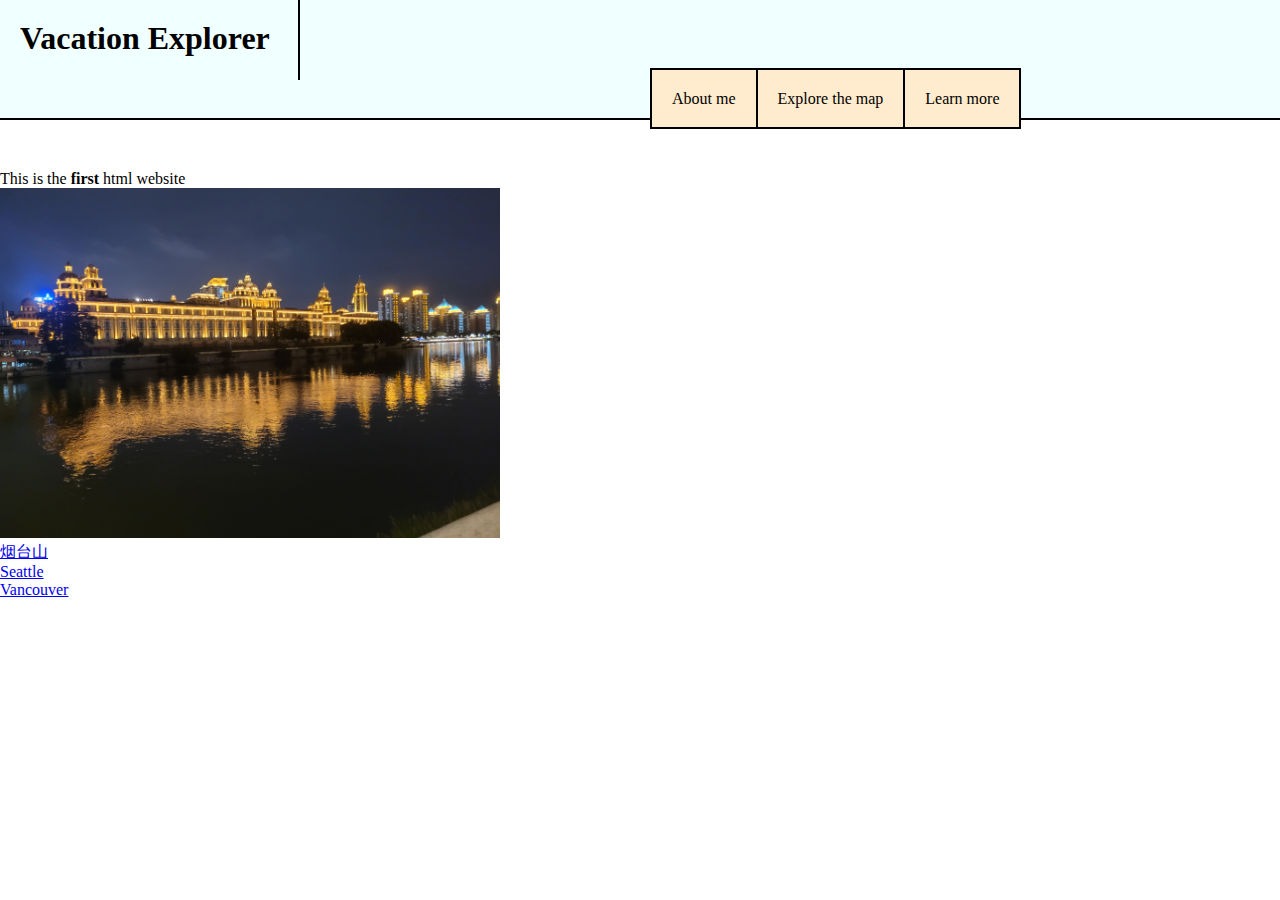
<file: index.html>
<!DOCTYPE html>
<html lang="en">
<head>
    <meta charset="UTF-8">
    <meta name="viewport" content="width=device-width, initial-scale=1.0">
    <link rel="stylesheet" href="styles.css">
    <title>Evan's Website</title>
</head>
<body>
    <div class="top-banner">
        <h1>Vacation Explorer</h1>
        <div class="banner-buttons">
            <ul>
                <li class="banner-button"><a href="./pages/about_me.html" target="_blank" rel="noopener noreferrer">About me</a></li>
                <li class="banner-button"><a href="">Explore the map</a></li>
                <li class="banner-button"><a href="">Learn more</a></li>
            </ul>
        </div>
    </div>
    
    <p>This is the <strong>first</strong> html website</p>
    <img src="./photos/20230810_201457 copy.jpg" alt="picture of bright building in night by the lake" height="350" width="500">

    <ul>
        <li><a href="pages/gallery1.html" target="_self">烟台山</a></li>
        <li><a href="pages/gallery2.html" target="_self">Seattle</a></li>
        <li><a href="pages/gallery3.html" target="_self">Vancouver</a></li>
    </ul>
</body>
</html>
</file>
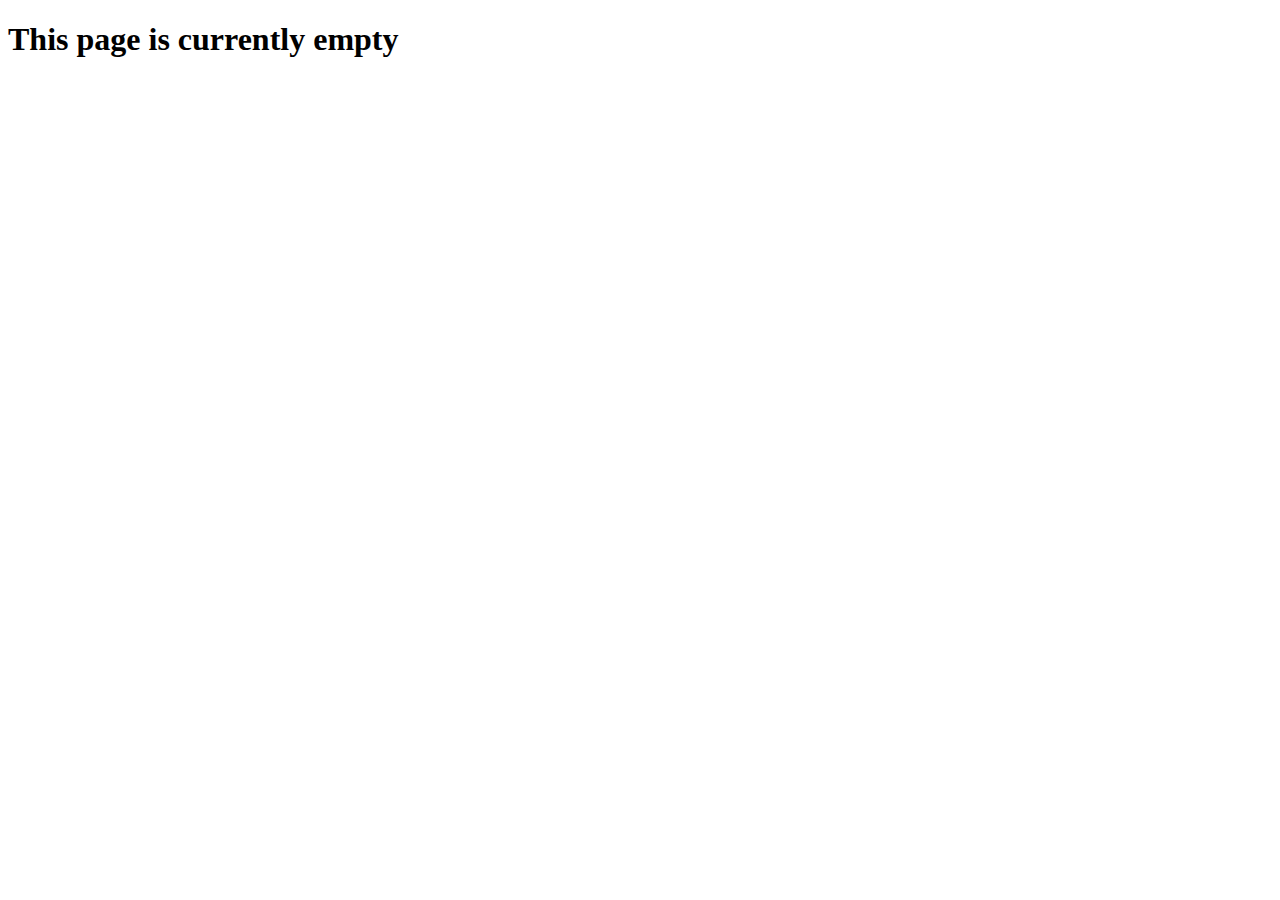
<file: pages/about_me.html>
<!DOCTYPE html>
<html lang="en">
<head>
    <meta charset="UTF-8">
    <meta name="viewport" content="width=device-width, initial-scale=1.0">
    <title>Document</title>
</head>
<body>
    <h1>This page is currently empty</h1>
</body>
</html>
</file>
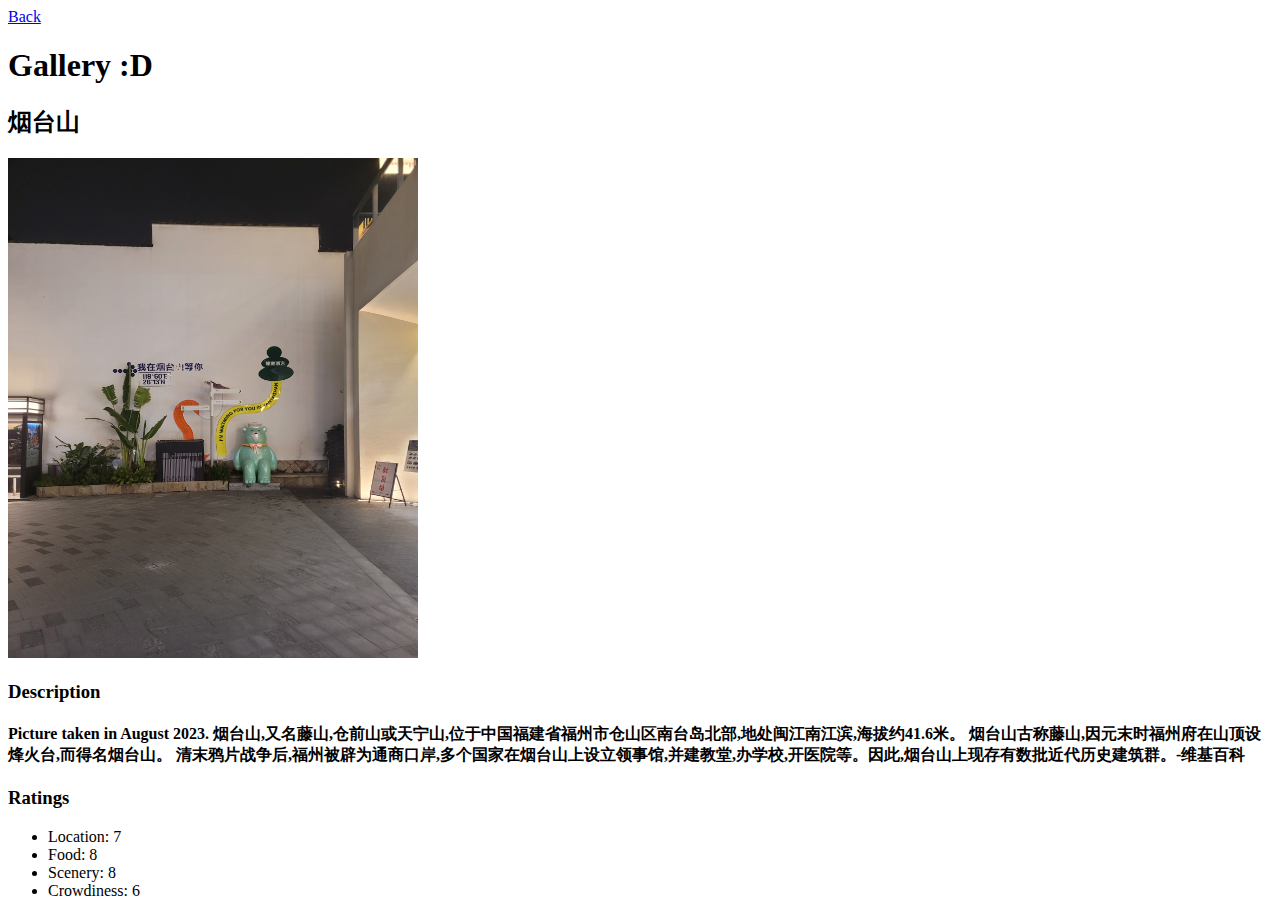
<file: pages/gallery1.html>
<!DOCTYPE html>
<html lang="en">
<head>
    <meta charset="UTF-8">
    <meta name="viewport" content="width=device-width, initial-scale=1.0">
    <title>Gallery</title>
</head>
<body>
    <a href="../index.html" target="_self">Back</a>
    <h1>Gallery :D</h1>
    <h2>烟台山</h2>
    <img src="../photos/20230810_194606 copy.jpg" alt="yan tai shan" height="500" width="410">
    <h3>Description</h3>
    <h4>Picture taken in August 2023.
        烟台山,又名藤山,仓前山或天宁山,位于中国福建省福州市仓山区南台岛北部,地处闽江南江滨,海拔约41.6米。
        烟台山古称藤山,因元末时福州府在山顶设烽火台,而得名烟台山。
        清末鸦片战争后,福州被辟为通商口岸,多个国家在烟台山上设立领事馆,并建教堂,办学校,开医院等。因此,烟台山上现存有数批近代历史建筑群。-维基百科
    </h4>
    <h3>Ratings</h3>
    <ul>
        <li>Location: 7</li>
        <li>Food: 8</li>
        <li>Scenery: 8</li>
        <li>Crowdiness: 6</li>
    </ul>
</body>
</html>
</file>
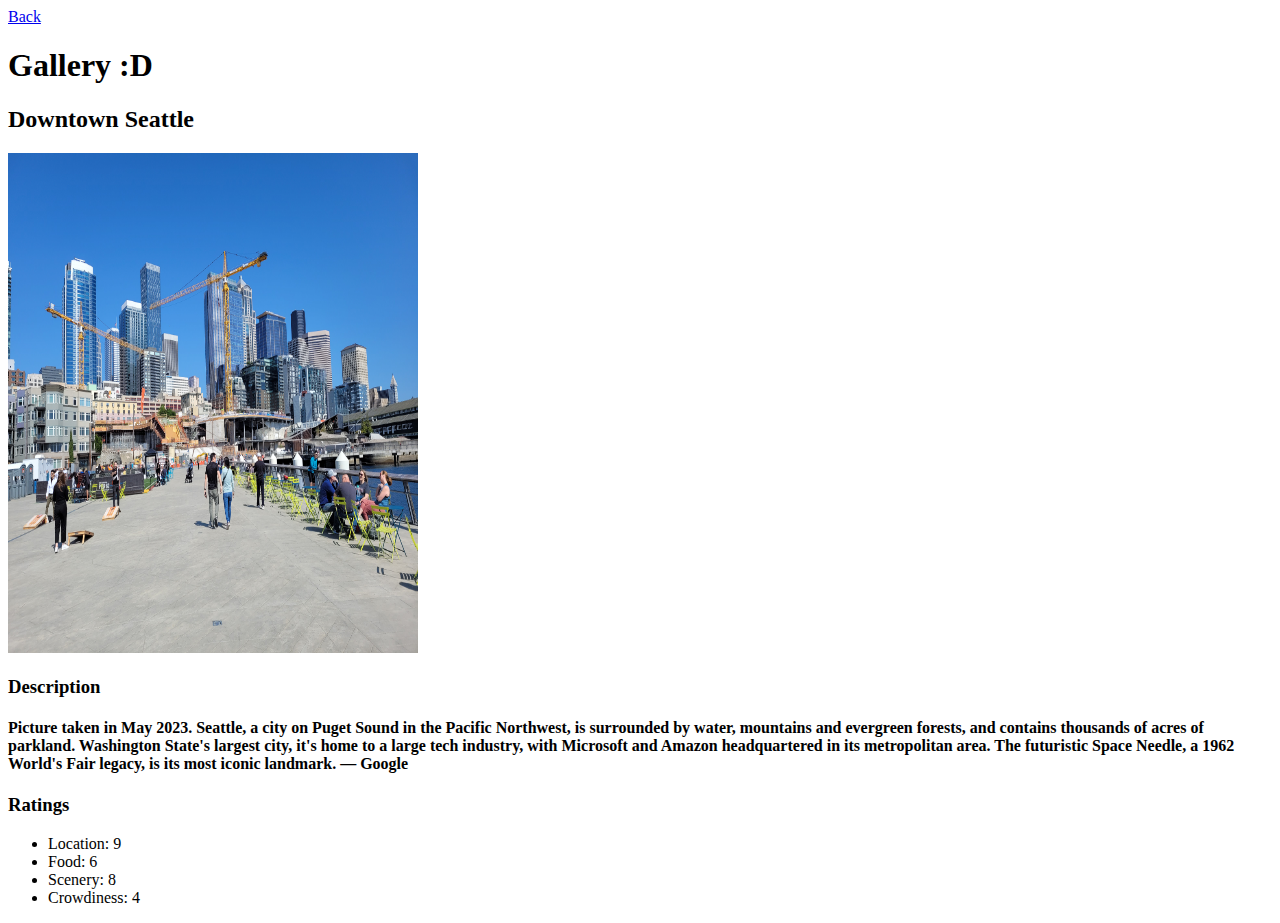
<file: pages/gallery2.html>
<!DOCTYPE html>
<html lang="en">
<head>
    <meta charset="UTF-8">
    <meta name="viewport" content="width=device-width, initial-scale=1.0">
    <title>Gallery</title>
</head>
<body>
    <a href="../index.html" target="_self">Back</a>
    <h1>Gallery :D</h1>
    <h2>Downtown Seattle</h2>
    <img src="../photos/seattle.jpg" alt="picture of seattle by Elliott Bay" height="500" width="410">
    <h3>Description</h3>
    <h4>Picture taken in May 2023.
        Seattle, a city on Puget Sound in the Pacific Northwest, is surrounded by water, mountains and evergreen forests, 
        and contains thousands of acres of parkland. Washington State's largest city, it's home to a large tech industry, 
        with Microsoft and Amazon headquartered in its metropolitan area. The futuristic Space Needle, 
        a 1962 World's Fair legacy, is its most iconic landmark. ― Google
    </h4>
    <h3>Ratings</h3>
    <ul>
        <li>Location: 9</li>
        <li>Food: 6</li>
        <li>Scenery: 8</li>
        <li>Crowdiness: 4</li>
    </ul>
</body>
</html>
</file>
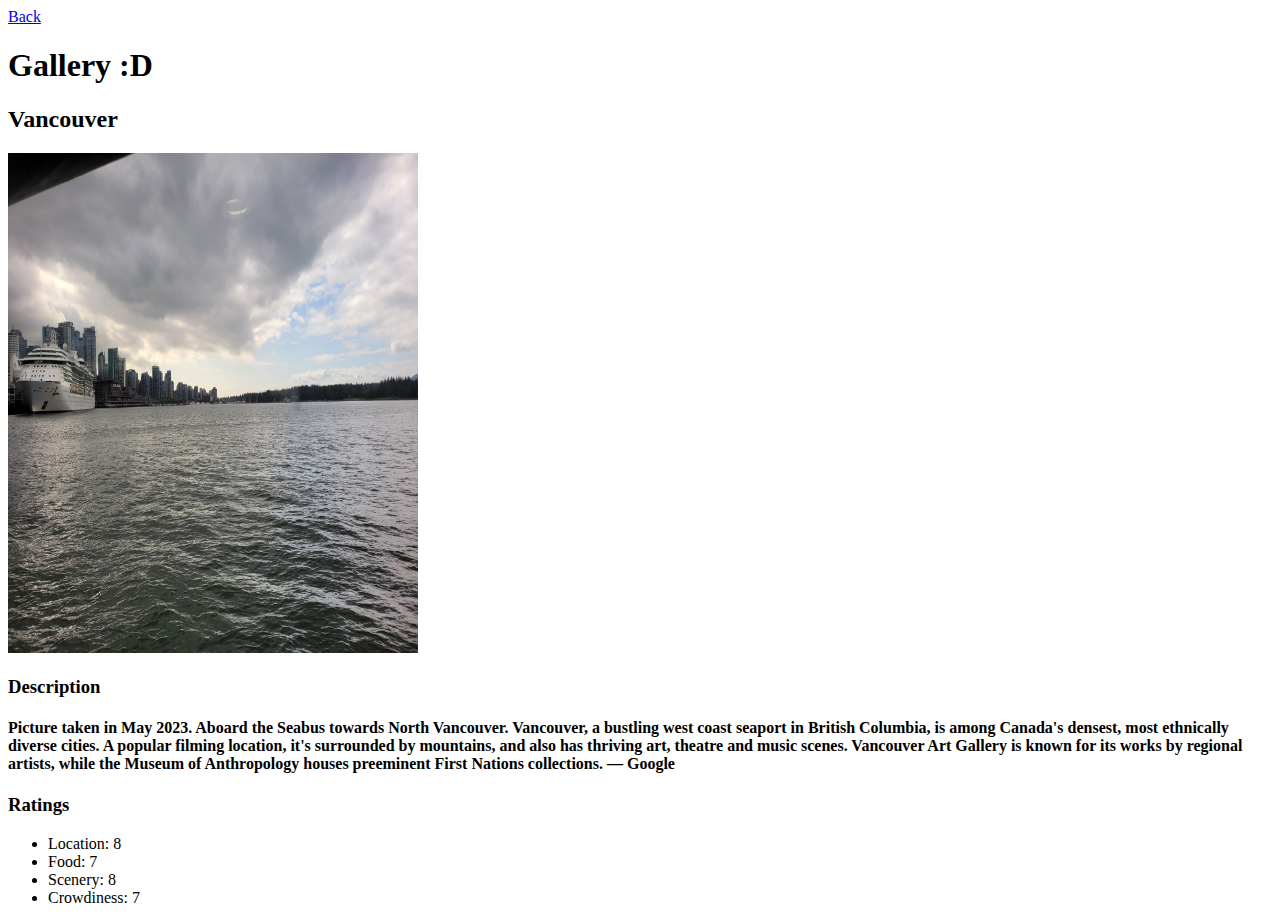
<file: pages/gallery3.html>
<!DOCTYPE html>
<html lang="en">
<head>
    <meta charset="UTF-8">
    <meta name="viewport" content="width=device-width, initial-scale=1.0">
    <title>Gallery</title>
</head>
<body>
    <a href="../index.html" target="_self">Back</a>
    <h1>Gallery :D</h1>
    <h2>Vancouver</h2>
    <img src="../photos/vancouver.jpg" alt="Aboard the Seabus towards North Vancouver" height="500" width="410">
    <h3>Description</h3>
    <h4>Picture taken in May 2023.
        Aboard the Seabus towards North Vancouver.
        Vancouver, a bustling west coast seaport in British Columbia, is among Canada's densest, most ethnically diverse cities.
         A popular filming location, it's surrounded by mountains, and also has thriving art, theatre and music scenes. 
         Vancouver Art Gallery is known for its works by regional artists, while the Museum of Anthropology houses 
         preeminent First Nations collections. ― Google
    </h4>
    <h3>Ratings</h3>
    <ul>
        <li>Location: 8</li>
        <li>Food: 7</li>
        <li>Scenery: 8</li>
        <li>Crowdiness: 7</li>
    </ul>
</body>
</html>
</file>
<file: styles.css>
* {
    margin:0;
    padding:0;
    box-sizing: border-box;

}

.top-banner {
    background-color: azure;
    border-bottom: 2px solid black;
    margin-bottom: 50px;
}
.top-banner h1 {
    display: inline-block;
    width: 300px;
    height: 80px;
    padding: 20px;
    border-right: 2px solid black;
}
.banner-buttons {
    display: inline-block;
    padding: 10px;
    margin-left: 50vw;
    text-decoration: none;
}
.banner-button {
    display: inline-block;
    text-decoration: none;
}
.banner-button a {
    text-decoration: none;
    background-color: blanchedalmond;
    color: black;
    border: 2px solid black;
    padding: 20px;
    margin-right: -6px;
}
.banner-button a:hover {
    background-color: burlywood;
}
</file>
